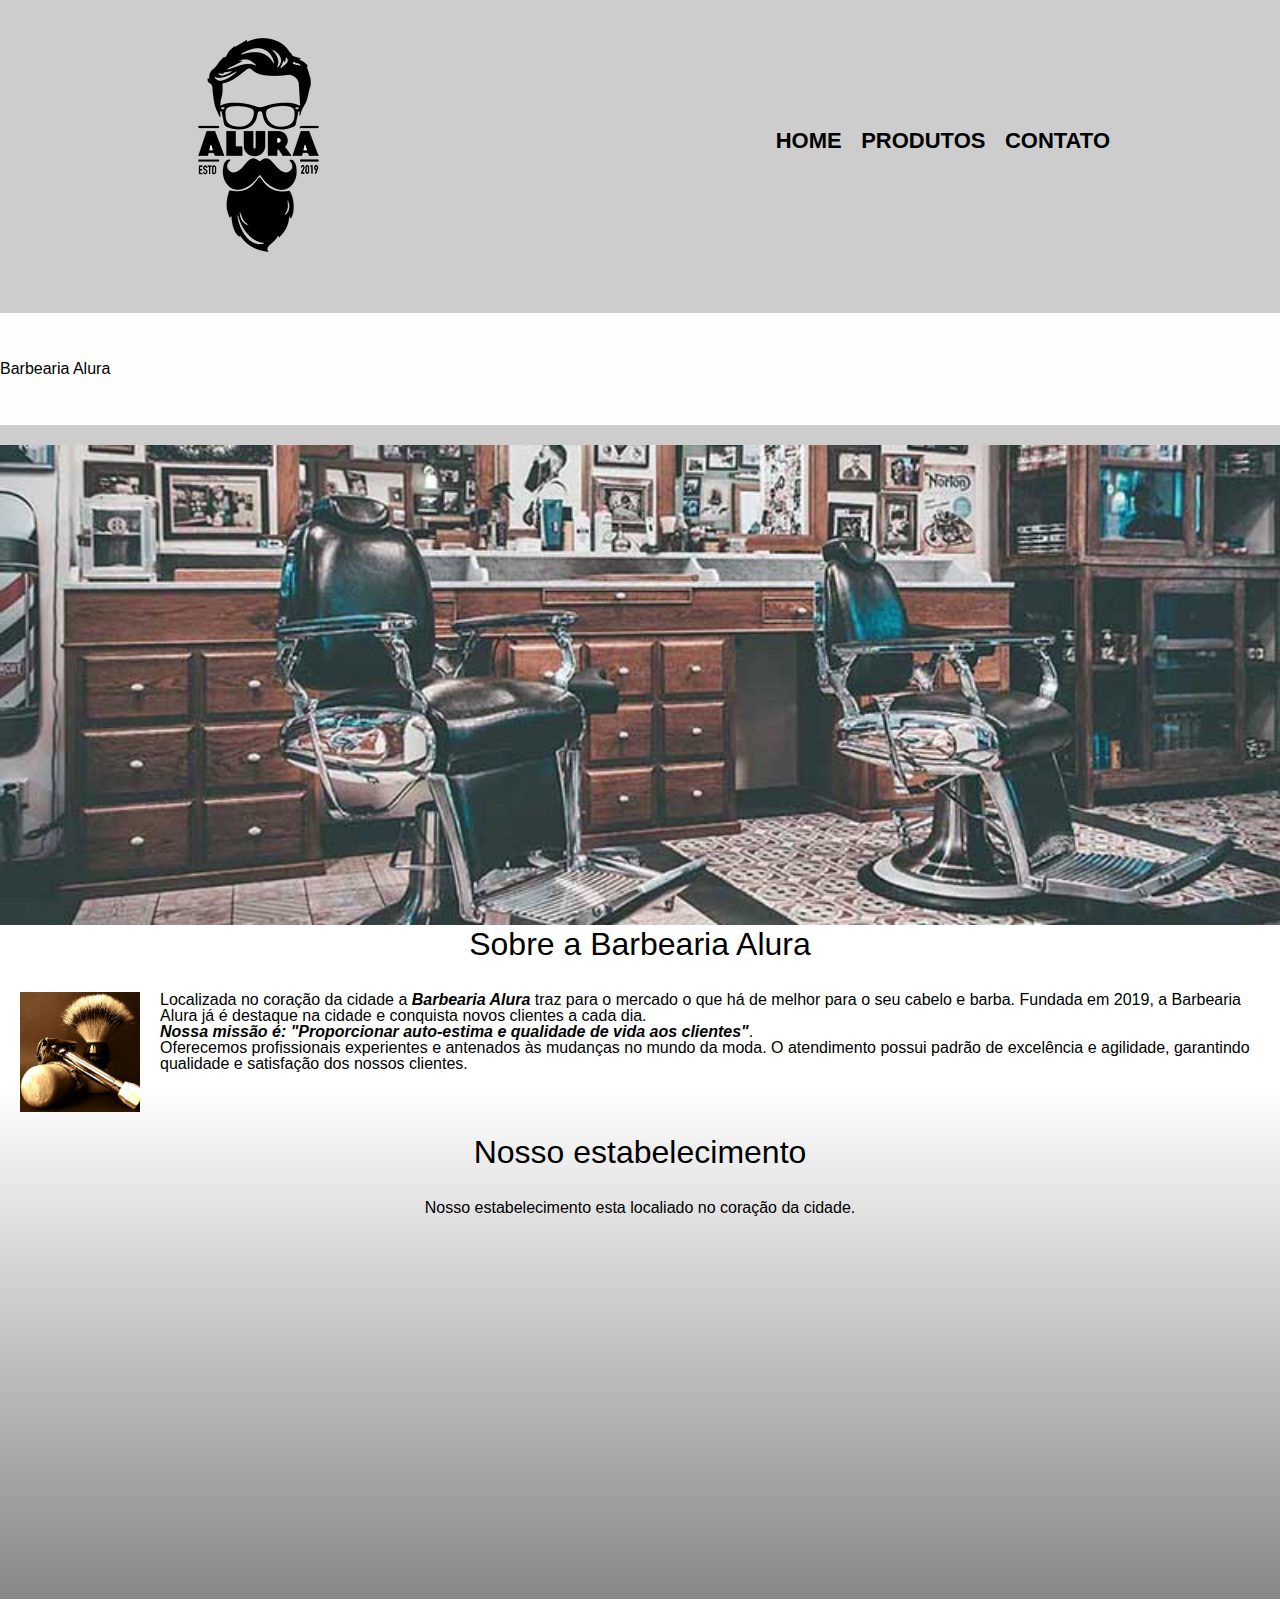
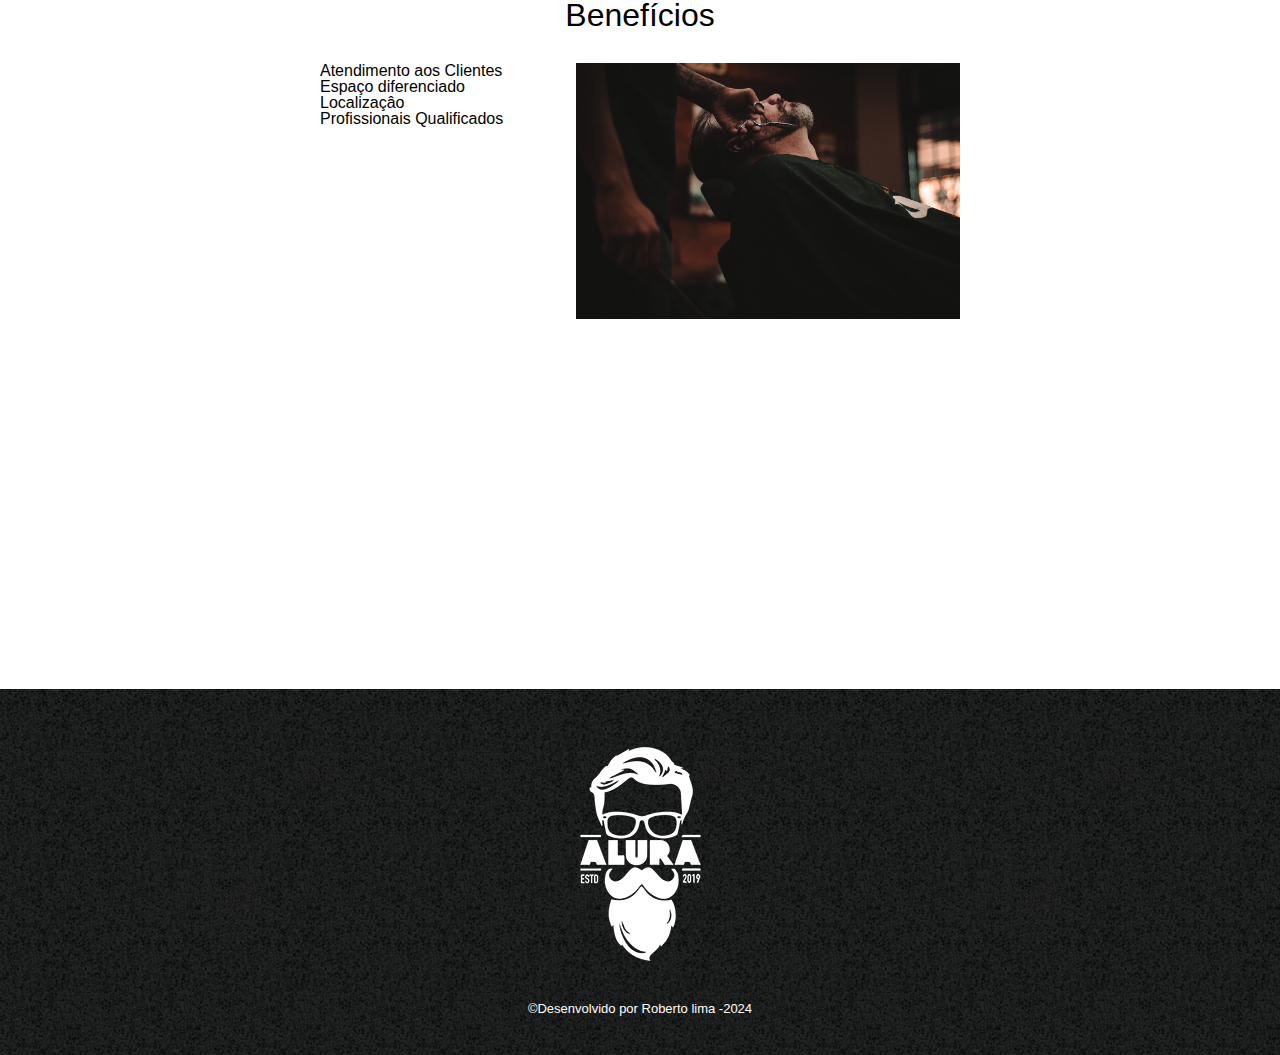
<file: index.html>
<!DOCTYPE html>
        <html lang="pt-br">
            <head>
            <meta charset="Utf-8">
            <title>Barbearia Alura</title>
            <link rel="stylesheet" href="estilo/reset.css">
            <link rel="stylesheet" href="estilo/style.css">
            <link href="https://fonts.googleapis.com/css2? family=Instrument+Serif&display=swap" rel="folha de estilo">
        </head>
        <body>
            <header>
                <div class="caixa">
                <h1><img src="img/logo.png"></h1>
                <nav>
                <ul>
                    <li><a href="index.html">Home</a></li>
                    <li><a href="produtos.html">Produtos</a></li>
                    <li><a href="contato.html">Contato</a></li>
                </ul>
            </nav>
                        </div>
                            </header>
            <header>
                <h1 class="principal--">Barbearia Alura</h1>
            </header>
            <img class="banner" src="img/banner.jpg">
            <section class="principal">
                        <h2 class="titulo--">Sobre a Barbearia Alura</h2>
                        <img class="utensilios" src="img/utensilios.jpg" alt="utensilios">

                        <p>Localizada no coração da cidade a <strong>Barbearia Alura </strong>traz para o mercado o que há de melhor para o seu cabelo e barba. Fundada
                            em 2019, a Barbearia Alura já é destaque na cidade e conquista novos clientes a cada dia.</p>

                        <p id="missao"><em><strong>Nossa missão é: "Proporcionar auto-estima e qualidade de vida aos clientes"</strong>.</em></p>

                        <p>Oferecemos profissionais experientes e antenados às mudanças no mundo da moda. O atendimento possui padrão de 
                            excelência e agilidade, garantindo qualidade e satisfação dos nossos clientes.</p>
            </section>
                                        <section class="mapa">
                                            <h3 class="titulo--">Nosso estabelecimento</h3>
                                            <p>Nosso estabelecimento esta localiado no coração da cidade.</p>
                                            <div class="mapa-conteudo">
                                            <iframe src="https://www.google.com/maps/embed?pb=!1m18!1m12!1m3!1d3656.449840638976!2d-46.634906824817705!3d-23.
                                            588194778781364!2m3!1f0!2f0!3f0!3m2!1i1024!2i768!4f13.1!3m3!1m2!1s0x94ce5a2b2ed7f3a1%3A0xab35da2f5ca62674!2sAlura%20
                                            -%20Escola%20Online%20de%20Tecnologia!5e0
                                            !3m2!1spt-BR!2sbr!4v1713392448875!5m2!1spt-BR!2sbr" 
                                            width="100%" height="300" style="border:0;" allowfullscreen="" loading="lazy" referrerpolicy="no-referrer-when-downgrade">
                                            </iframe></div>
                                        </section>
                                                    <section class="Benefícios">
                                                                        <h3 class="titulo--">Benefícios</h3>
                                                                        <div class="conteudo-beneficios">
                                                                        <ul class="lista-beneficios">

                                                                                <li class="itens">Atendimento aos Clientes</li>
                                                                                <li class="itens">Espaço diferenciado</li>
                                                                                <li class="itens">Localizaçâo</li>
                                                                                <li class="itens">Profissionais Qualificados</li>
                                                                        </ul><img src="img/beneficios.jpg" class="imgbeneficios">
                                                                    </div>
                            <div class="video">
                            <iframe width="100%" height="300" src="https://www.youtube.com/embed/wcVVXUV0YUY" title="YouTube video player" frameborder="0" allow="accelerometer; autoplay; clipboard-write;
                             encrypted-media; gyroscope; picture-in-picture; web-share" allowfullscreen></iframe>
                            </div>
                        </section>
                        <footer>
                            <img src="img/logo-branco.png" >
                            <p class="copyright">&copy;Desenvolvido por Roberto lima -2024</p>
                        </footer>
                </body>
                   </html>
</file>
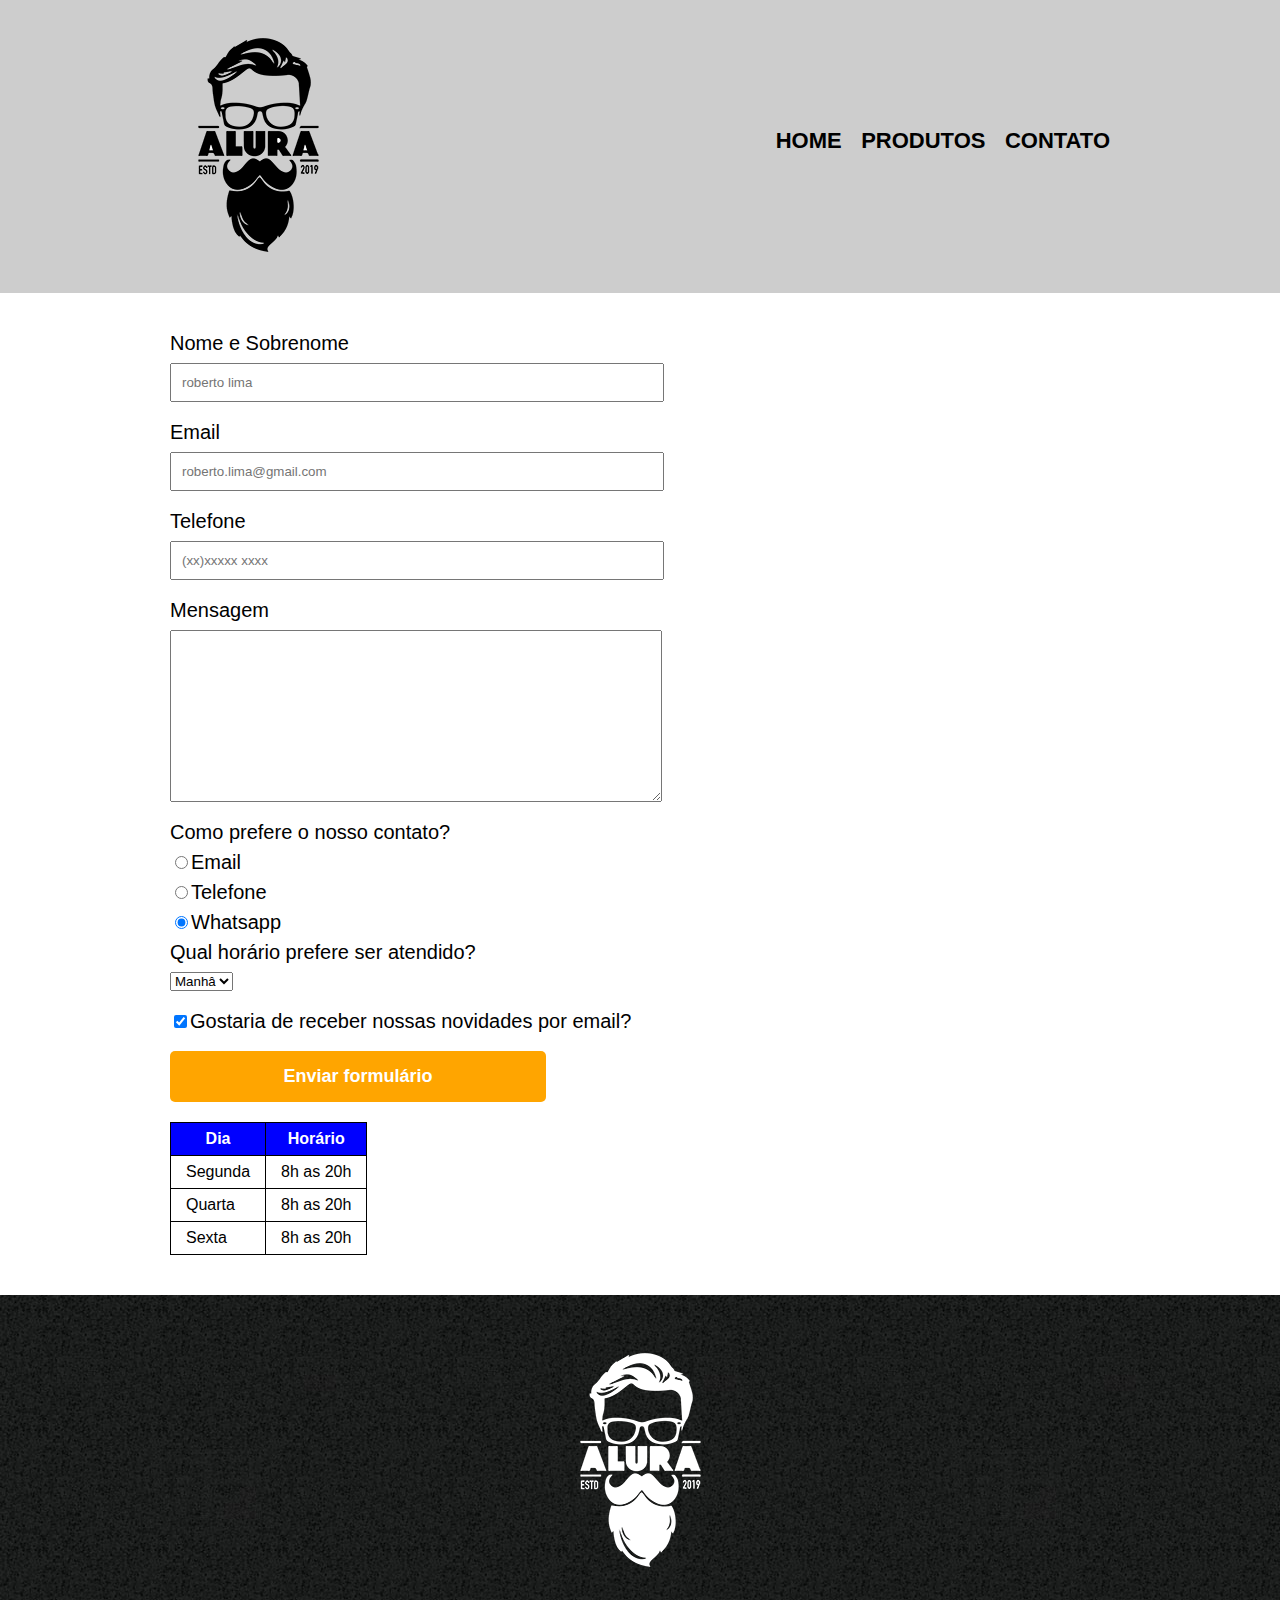
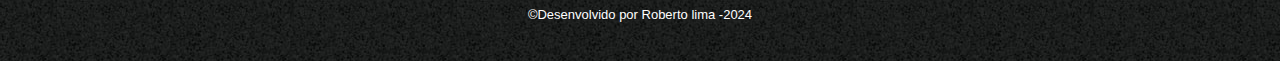
<file: contato.html>
<!DOCTYPE html>
<html lang="pt-br">
<head>
    <meta charset="UTF-8">
    <meta name="viewport" content="width=device-width, initial-scale=1.0">
    <title>Contato-Barbearia Alura</title>

                <link rel="stylesheet" href="estilo/reset.css">
            <link rel="stylesheet" href="estilo/style.css">
                            </head>
                            <body>
                                <header>
                                    <div class="caixa">
                                    <h1><img src="img/logo.png"></h1>
                                    <nav>
                                    <ul>
                                        <li><a href="index.html">Home</a></li>
                                        <li><a href="produtos.html">Produtos</a></li>
                                        <li><a href="contato.html">Contato</a></li>
                                    </ul>
                                </nav>
                                                </header>
                                                <form>
                                                <main>
                                                    <label for="Nomesobrenome">Nome e Sobrenome</label>
                                                   <input type="text" id="Nomesobrenome" class="input-padrao" required placeholder="roberto lima">

                                                   <label for="Email">Email</label>
                                                   <input type="text" id="Email" class="input-padrao" required placeholder="roberto.lima@gmail.com">
                                                   <label for="Telefone">Telefone</label>
                                                   <input type="text" id="Telefone" class="input-padrao" required placeholder="(xx)xxxxx xxxx">
                                                   <label for="Mensagem">Mensagem</label>
                                                   <textarea cols="70" rows="10" id="Mensagem" class="input-padrao" required></textarea>
                                                   
                                                   <div>
                                                   <p class="teste" id="teste">Como prefere o nosso contato?</p>
                                                   <label for="radio-email"> <input type="radio" name="Contato" value="Email" id="radio-email">Email</label>

                                                   <label for="radio-telefone"> <input type="radio" name="Contato" value="Telefone" id="radio-telefone">Telefone</label>                                       

                                                   <label for="radio-whatsapp"> <input type="radio" name="Contato" value="Whatsapp" id="radio-whatsapp" checked>Whatsapp</label>
                                                </div>

                                                <div>
                                                <p>Qual horário prefere ser atendido?</p>
                                                <select>
                                                    <option>Manhâ</option>
                                                    <option>Tarde</option>
                                                    <option>Noite</option>
                                                </div>
                                                </select>
                                                <label class="checkbox"><input type="checkbox" checked>Gostaria de receber nossas novidades por email?</label>
                                                    <input type="submit" value="Enviar formulário" class="Enviar">
                                                   </form>

                                                                        <table>
                                                                            <thead>
                                                                            <tr>
                                                                                <th>Dia</th>
                                                                                <th>Horário</td>
                                                                            </thead>
                                                                            </tr>
                                                                            <tr>
                                                                                <td>Segunda</td>
                                                                                <td>8h as 20h</td>
                                                                            </tr>
                                                                            <tr>
                                                                                <td>Quarta</td>
                                                                                <td>8h as 20h</td>
                                                                            </tr>
                                                                            <tr>
                                                                                <td>Sexta</td>
                                                                                <td>8h as 20h</td>
                                                                            </tr>
                                                                        </table>
                                                </main>

                                                <footer>
                                                    <img src="img/logo-branco.png" alt="Logo da Barbearia Alura">
                                                    <p class="copyright">&copy;Desenvolvido por Roberto lima -2024</p>
                                                </footer>
</body>
</html>
</file>
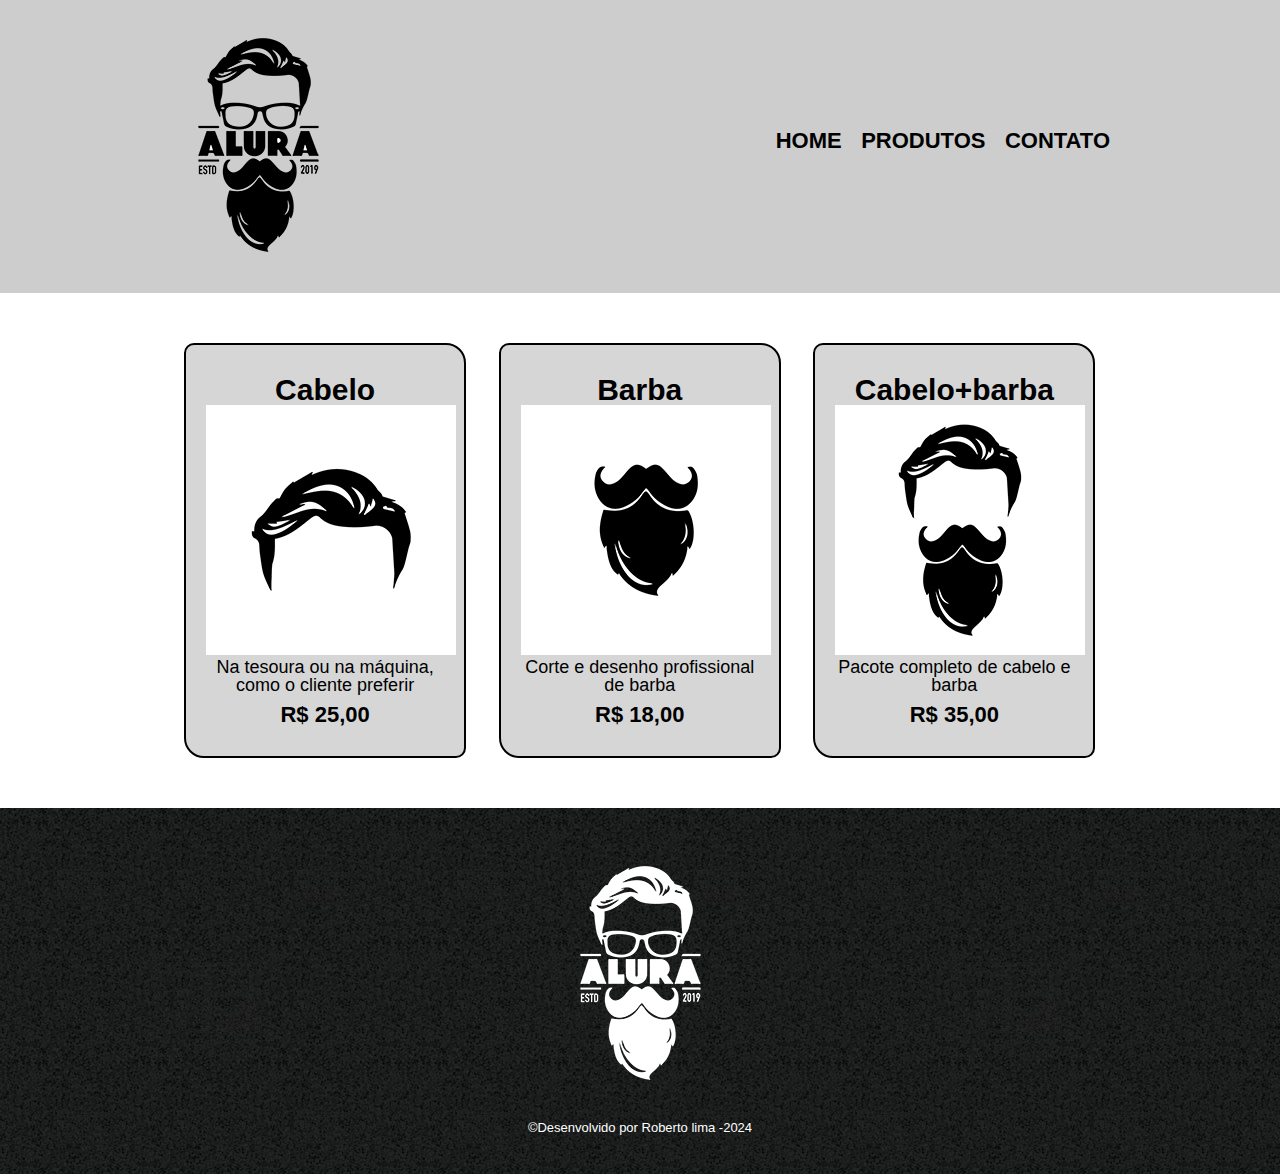
<file: produtos.html>
<!DOCTYPE html>
<html lang="pt-br">
<head>
    <meta charset="UTF-8">
    <meta name="viewport" content="width=device-width, initial-scale=1.0">
    <title>Produtos-Barbearia Alura</title>

                <link rel="stylesheet" href="estilo/reset.css">
            <link rel="stylesheet" href="estilo/style.css">
                            </head>
                            <body>
                                <header>
                                    <div class="caixa">
                                    <h1><img src="img/logo.png"></h1>
                                    <nav>
                                    <ul>
                                        <li><a href="index.html">Home</a></li>
                                        <li><a href="produtos.html">Produtos</a></li>
                                        <li><a href="contato.html">Contato</a></li>
                                    </ul>
                                </nav>
                                            </div>
                                                </header>
                                                <main>
                                                    <ul class="produtos">
                                                    <li><h2>Cabelo</h2>
                                                        <img src="img/cabelo.jpg">
                                                        <p class="produto-descricao">Na tesoura ou na máquina, como o cliente preferir</p>
                                                        <p class="produto-preço">R$ 25,00</p>
                                                    </li>
                                                    <li><h2>Barba</h2>
                                                        <img src="img/barba.jpg">
                                                        <p class="produto-descricao">Corte e desenho profissional de barba</p>
                                                        <p class="produto-preço">R$ 18,00</p>
                                                    </li>
                                                <li><h2>Cabelo+barba</h2>
                                                    <img src="img/cabelo+barba.jpg">
                                                    <p class="produto-descricao">Pacote completo de cabelo e barba</p>
                                                    <p class="produto-preço">R$ 35,00</p>
                                                </li>
                                            </ul>
                                                </main>
                                                <footer>
                                                    <img src="img/logo-branco.png" >
                                                    <p class="copyright">&copy;Desenvolvido por Roberto lima -2024</p>
                                                </footer>
</body>
</html>
</file>
<file: estilo/style.css>
body {
    font-family:'monteserrat', sans-serif;
}
header {
    background: #bbbb;
    padding: 20px 0;
}
.caixa {
    position: relative;
    width: 940px;
    margin: 0 auto;
}
nav {
    position: absolute;
    top: 110px;
    right: 0;

}
nav li {
    display: inline;
    margin: 0 0 0 15px;

}
nav a {
    text-transform: uppercase;
    color: #000000;
    font-weight: bold;
    font-size: 22px;
    text-decoration: none;
}
nav a:hover {
    color: #c78c19;
    text-decoration: underline;
}
.produtos {
    width: 940px;
    margin: 0 auto;
    padding: 50px 0;
}
.produtos li {
    display: inline-block;
    text-align: center;
    width:30%;
    vertical-align: top;
    background: #cccc;
    margin: 0 1.5%; 
    padding: 30px 20px;
    box-sizing: border-box;
    border: 2px solid #000000;
    border-radius: 10px 20px;
}
.produtos li:hover {
    border-color:#c78c19;
    
}
.produtos li:active {
    border-color: green;
}
.produtos li:hover h2{
    font-size: 40px;

}
.produtos h2 {
   font-size: 30px;
   font-weight: bold;
}
.produto-descricao {
    font-size: 18px;
}
.produto-preço {
    font-size: 22px;
    font-weight: bold;
    margin-top: 10px;
}
footer {
    text-align: center;
    background:url("bg.jpg");
    padding: 40px 0;  
}
.copyright {
    color: white;
    font-size: 13px;
    margin: 20px 0 0;
}
main {
    width: 940px;
    margin: 0 auto;
}
form {
    margin: 40px 0;
}
form label, form p {
    display: block;
    font-size: 20px;
    margin: 0 0 10px;
}
 .input-padrao {
    display: block;
    margin: 0 0 20px;
    padding: 10px;
    width: 50%;
}
.checkbox {
    margin: 20px 0;
}
p {
    color: black;
}
.Enviar {
    width:40%;
    padding: 15px 0;
    background: orange;
    color: white;
    font-weight: bold;
    font-size: 18px;
    border: none;
    border-radius: 5px;
    transition: 2s;
    cursor: pointer;
}
.Enviar:hover {
    background: red;
    transform: scale(1.2);
}
table {
    margin: 20px 0 40px;
}
thead {
    background: blue;
    color: white;
    font-weight: bold;
}
td {
    border: 1px solid #000000;
}
td,th {
    border: 1px solid #000000;
    padding: 8px 15px;
}
/* cssda pagina inicial*/
.banner {
width: 100%;
}
.titulo-- {
    text-align: center;
    font-size: 2em;
    margin: 0 0 1em;
    clear: left;
}
.principal-- {
    padding: 3em 0;
    background: #fefefe;
}
.principal {
    margin: 0 0 1em;
}
.principal strong {
    font-weight: bold;
    font-style: italic;
}
.utensilios {
    width: 120px;
    float: left;
    margin: 0 20px;
}
.beneficios {
    padding: 3em 0;
    background: #888888;
}
.conteudo-beneficios{
    width:640px;
    margin: 0 auto;
}
.lista-beneficios {
    width: 40%;
    display: inline-block;
    vertical-align: top;
}
.imgbeneficios {
    width: 60%;
}
.mapa {
    padding: 3em 0;
    background:linear-gradient(#fefefefe,#888888);
}
.mapa-conteudo{
    width: 940px;
    margin: 0 auto;
}
.mapa p {
    margin: 0 0 2em;
    text-align: center;
}
.video {
    width: 560px;
    margin: 2em auto;
}
@media  screen and (max-device-width:480px) {
    main{
        width: auto;
    }

    form label, form legend{
        margin: 3% 3%;
        text-align: left;
        padding: 0 8%;
    }

    .input-padrao{
        width: 70%;
        margin: 0 5%
    }
    
    select{
        width:auto;
        margin: 0 13%
    }

    .enviar{
        width:80%;
        margin: 0 10%;
    }


}
</file>
